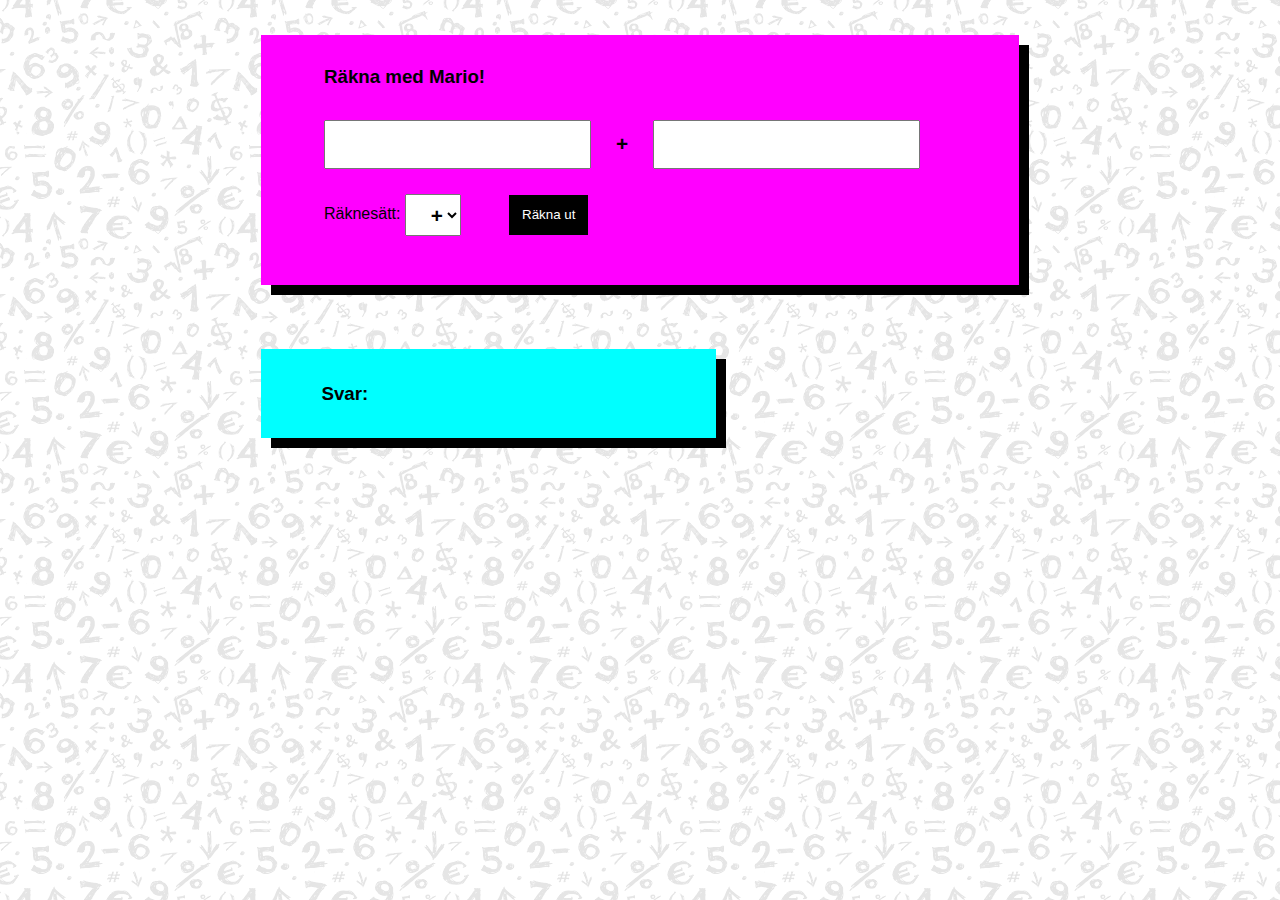
<file: CountWithMario2/wwwroot/index.html>
﻿<!DOCTYPE html>
<html>
<head>
    <meta charset="utf-8" />
    <meta name="viewport" content="width=device-width, initial-scale=1.0"> 
    <title>Räkna med Mario</title>
    <style>

    </style>
    <link href="css/mobile.css" rel="stylesheet" />
    <link href="css/dektop.css" rel="stylesheet" />
</head>
<body>

        <div class="box">

            <h3>Räkna med Mario!</h3>

            <input type="text" id="no1" />
            <span id="type">+</span>
            <input type="text" id="no2" />

            <div id="countbygroup">

                <label>Räknesätt: </label>

                <select>
                    <option value="+" selected="selected">+</option>
                    <option value="-">-</option>
                    <option value="*">*</option>
                    <option value="/">/</option>
                </select>

            </div>

            <button id="count">Räkna ut</button>
        </div>
        
        <div id="lowerrow">

            <div id="answerbox" class="box">
                <h3>Svar:</h3>

                <p id="answer"></p>
            </div>

            <img id="think" src="img/mario2.gif" style="display: none;" />
            <img id="ready" src="img/mario.gif" style="display: none;" />

        </div>
    <script>
        
        var countWith = '+';

        document.getElementsByTagName("select")[0].addEventListener("change", function () {
            var value = document.getElementsByTagName("select")[0].value;

            document.getElementById("type").innerText = value;

            countWith = value;
        });

        document.getElementById("no1").addEventListener("keydown", think);
        document.getElementById("no2").addEventListener("keydown", think);

        function think () {
            document.getElementById("think").style.display = "block";
            document.getElementById("ready").style.display = "none";
        }

        document.getElementById("count").addEventListener("click", function () {

            var a = Number(document.getElementById("no1").value);
            var b = Number(document.getElementById("no2").value);

            var result;

            switch (countWith) {
                case '+':
                    result = a + b;
                    break;
                case '-':
                    result = a - b;
                    break;
                case '*':
                    result = a * b;
                    break;
                case '/':
                    result = a / b;
                    break;
                default:
                    result = 0;
                    break;
            }

            var divisionByZero = (countWith == '/' && b == 0);
            var invalid = isNaN(result) || a == '' || b == '' || divisionByZero;

            document.getElementById("answer").innerText = divisionByZero ? 'Dela inte med 0!': invalid ? 'Skriv siffror!' : result;

            if (!invalid) {

                document.getElementById("think").style.display = "none";
                document.getElementById("ready").style.display = "block";
            }

        })

    </script>

</body>
</html>
</file>
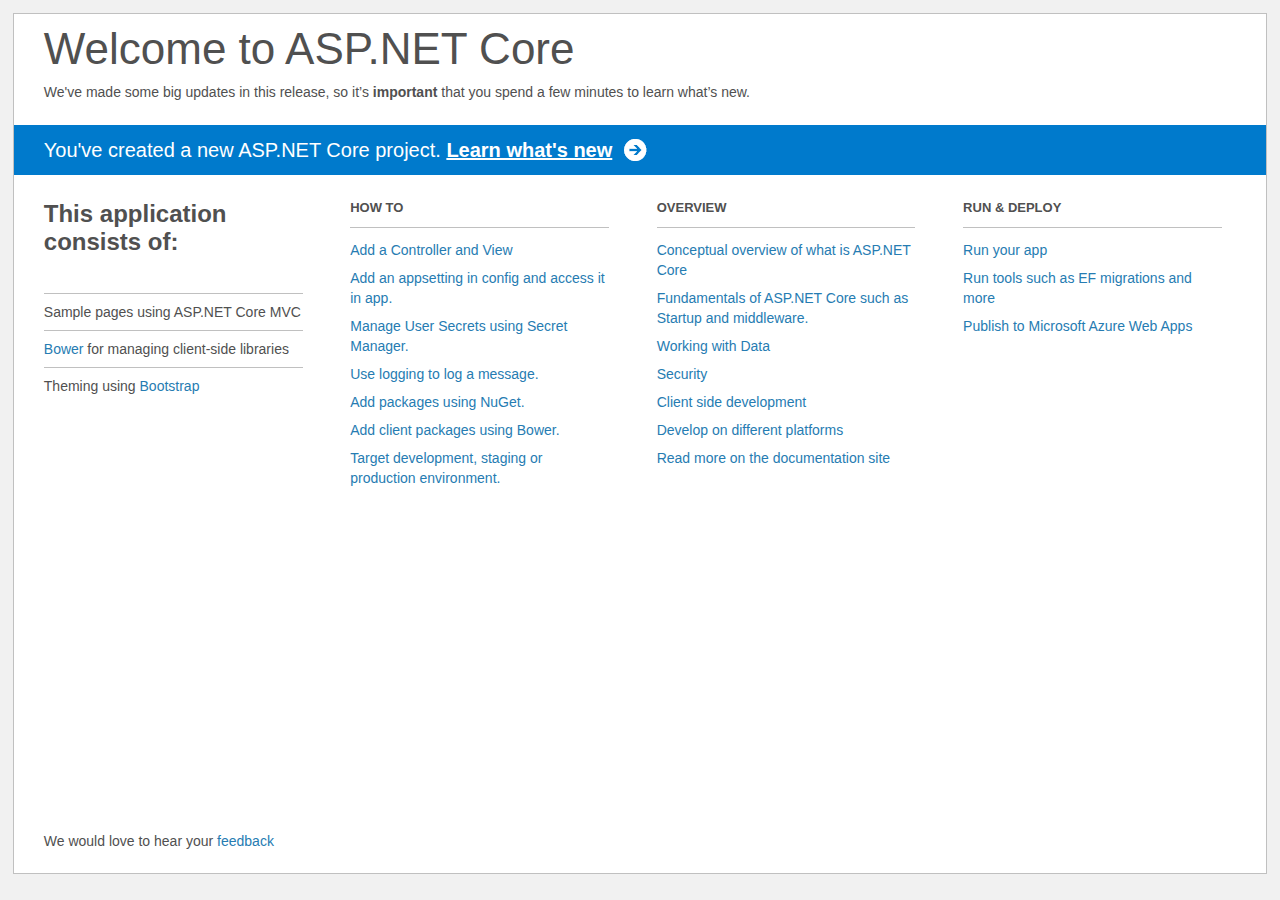
<file: src/Dag3_2/Project_Readme.html>
﻿<!DOCTYPE html>
<html lang="en">
<head>
    <meta charset="utf-8" />
    <title>Welcome to ASP.NET Core</title>
    <style>
        html {
            background: #f1f1f1;
            height: 100%;
        }

        body {
            background: #fff;
            color: #505050;
            font: 14px 'Segoe UI', tahoma, arial, helvetica, sans-serif;
            margin: 1%;
            min-height: 95.5%;
            border: 1px solid silver;
            position: relative;
        }

        #header {
            padding: 0;
        }

            #header h1 {
                font-size: 44px;
                font-weight: normal;
                margin: 0;
                padding: 10px 30px 10px 30px;
            }

            #header span {
                margin: 0;
                padding: 0 30px;
                display: block;
            }

            #header p {
                font-size: 20px;
                color: #fff;
                background: #007acc;
                padding: 0 30px;
                line-height: 50px;
                margin-top: 25px;

            }

                #header p a {
                    color: #fff;
                    text-decoration: underline;
                    font-weight: bold;
                    padding-right: 35px;
                    background: no-repeat right bottom url([data-uri]);
                }

        #main {
            padding: 5px 30px;
            clear: both;
        }

        .section {
            width: 21.7%;
            float: left;
            margin: 0 0 0 4%;
        }

            .section h2 {
                font-size: 13px;
                text-transform: uppercase;
                margin: 0;
                border-bottom: 1px solid silver;
                padding-bottom: 12px;
                margin-bottom: 8px;
            }

            .section.first {
                margin-left: 0;
            }

                .section.first h2 {
                    font-size: 24px;
                    text-transform: none;
                    margin-bottom: 25px;
                    border: none;
                }

                .section.first li {
                    border-top: 1px solid silver;
                    padding: 8px 0;
                }

            .section.last {
                margin-right: 0;
            }

        ul {
            list-style: none;
            padding: 0;
            margin: 0;
            line-height: 20px;
        }

        li {
            padding: 4px 0;
        }

        a {
            color: #267cb2;
            text-decoration: none;
        }

            a:hover {
                text-decoration: underline;
            }

        #footer {
            clear: both;
            padding-top: 50px;
        }

            #footer p {
                position: absolute;
                bottom: 10px;
            }
    </style>
</head>
<body>

    <div id="header">
        <h1>Welcome to ASP.NET Core</h1>
        <span>
            We've made some big updates in this release, so it’s <b>important</b> that you spend
            a few minutes to learn what’s new.
        </span>
        <p>You've created a new ASP.NET Core project. <a href="http://go.microsoft.com/fwlink/?LinkId=518016">Learn what's new</a></p>
    </div>

    <div id="main">
        <div class="section first">
            <h2>This application consists of:</h2>
            <ul>
                <li>Sample pages using ASP.NET Core MVC</li>
                <li><a href="http://go.microsoft.com/fwlink/?LinkId=518004">Bower</a> for managing client-side libraries</li>
                <li>Theming using <a href="http://go.microsoft.com/fwlink/?LinkID=398939">Bootstrap</a></li>
            </ul>
        </div>
        <div class="section">
            <h2>How to</h2>
            <ul>
                <li><a href="http://go.microsoft.com/fwlink/?LinkID=398600">Add a Controller and View</a></li>
                <li><a href="http://go.microsoft.com/fwlink/?LinkID=699562">Add an appsetting in config and access it in app.</a></li>
                <li><a href="http://go.microsoft.com/fwlink/?LinkId=699315">Manage User Secrets using Secret Manager.</a></li>
                <li><a href="http://go.microsoft.com/fwlink/?LinkId=699316">Use logging to log a message.</a></li>
                <li><a href="http://go.microsoft.com/fwlink/?LinkId=699317">Add packages using NuGet.</a></li>
                <li><a href="http://go.microsoft.com/fwlink/?LinkId=699318">Add client packages using Bower.</a></li>
                <li><a href="http://go.microsoft.com/fwlink/?LinkId=699319">Target development, staging or production environment.</a></li>
            </ul>
        </div>
        <div class="section">
            <h2>Overview</h2>
            <ul>
                <li><a href="http://go.microsoft.com/fwlink/?LinkId=518008">Conceptual overview of what is ASP.NET Core</a></li>
                <li><a href="http://go.microsoft.com/fwlink/?LinkId=699320">Fundamentals of ASP.NET Core such as Startup and middleware.</a></li>
                <li><a href="http://go.microsoft.com/fwlink/?LinkId=398602">Working with Data</a></li>
                <li><a href="http://go.microsoft.com/fwlink/?LinkId=398603">Security</a></li>
                <li><a href="http://go.microsoft.com/fwlink/?LinkID=699321">Client side development</a></li>
                <li><a href="http://go.microsoft.com/fwlink/?LinkID=699322">Develop on different platforms</a></li>
                <li><a href="http://go.microsoft.com/fwlink/?LinkID=699323">Read more on the documentation site</a></li>
            </ul>
        </div>
        <div class="section last">
            <h2>Run & Deploy</h2>
            <ul>
                <li><a href="http://go.microsoft.com/fwlink/?LinkID=517851">Run your app</a></li>
                <li><a href="http://go.microsoft.com/fwlink/?LinkID=517853">Run tools such as EF migrations and more</a></li>
                <li><a href="http://go.microsoft.com/fwlink/?LinkID=398609">Publish to Microsoft Azure Web Apps</a></li>
            </ul>
        </div>

        <div id="footer">
            <p>We would love to hear your <a href="http://go.microsoft.com/fwlink/?LinkId=518015">feedback</a></p>
        </div>
    </div>

</body>
</html>
</file>
<file: CountWithMario2/wwwroot/css/mobile.css>
﻿
body {
    background-image: url('../img/maths.png');
    font-family: Arial;
}

input, #type, select, option {
    height: 2em;
    vertical-align: middle;
    padding: 0.1em 1em;
    font-size: 1.3em;
    font-weight: bold;
    font-family: Arial;
}

select {
    padding-right: 0;
}

button, span {
    font-family: Arial;
}

.box {
    width: 50%;
    background: magenta;
    box-shadow: black 10px 10px;
    padding: 1% 5% 3%;
    margin: 0 auto;
    margin-top: 35px;
}

#lowerrow {
    margin: 0 auto;
    margin-top: 5%;
}

body:nth-child(1) {
    margin-top: 20px;
}

h3 {
}

img {
    max-width: 100%;
}

input, button {
    margin: 2% 0;
}


input {
    display: block;
    width: 80%;
}

button {
    background: black;
    color: white;
    border: 0;
    padding: 5%;
}

#lowerrow img {
    width: 40%;
    margin: 25px auto 0;
    position: relative;
    top: -180px;
    left: 100px;
}

#countbygroup {
    float: right;
    margin-top: 5px;
}

#answerbox {
    background-color: cyan;
}

#type {
    font-weight: bold;
}
</file>
<file: CountWithMario2/wwwroot/css/dektop.css>
﻿@media screen and (min-width:501px) {

    input {
        display: inline-block;
        width: 35%;
    }

    img {

        width: auto;
        display: inline-block;
    }

    #countbygroup {
        float: none;
        margin-top: 5px;
        display: inline-block;
        margin-right: 7%;
    }

    #lowerrow {
        width: 60%;
    }

    #lowerrow .box {
        width: 44%;
        float: left;
    }

    #lowerrow img {
        margin-top: 0;
        clear: none;
        width: 27%;
        float: right;
        position: static;
    }
    
    #answerbox {
        margin-top: 0;
        padding: 2% 8%;
    }

    button {
        padding: 2%;
    }
}
</file>
